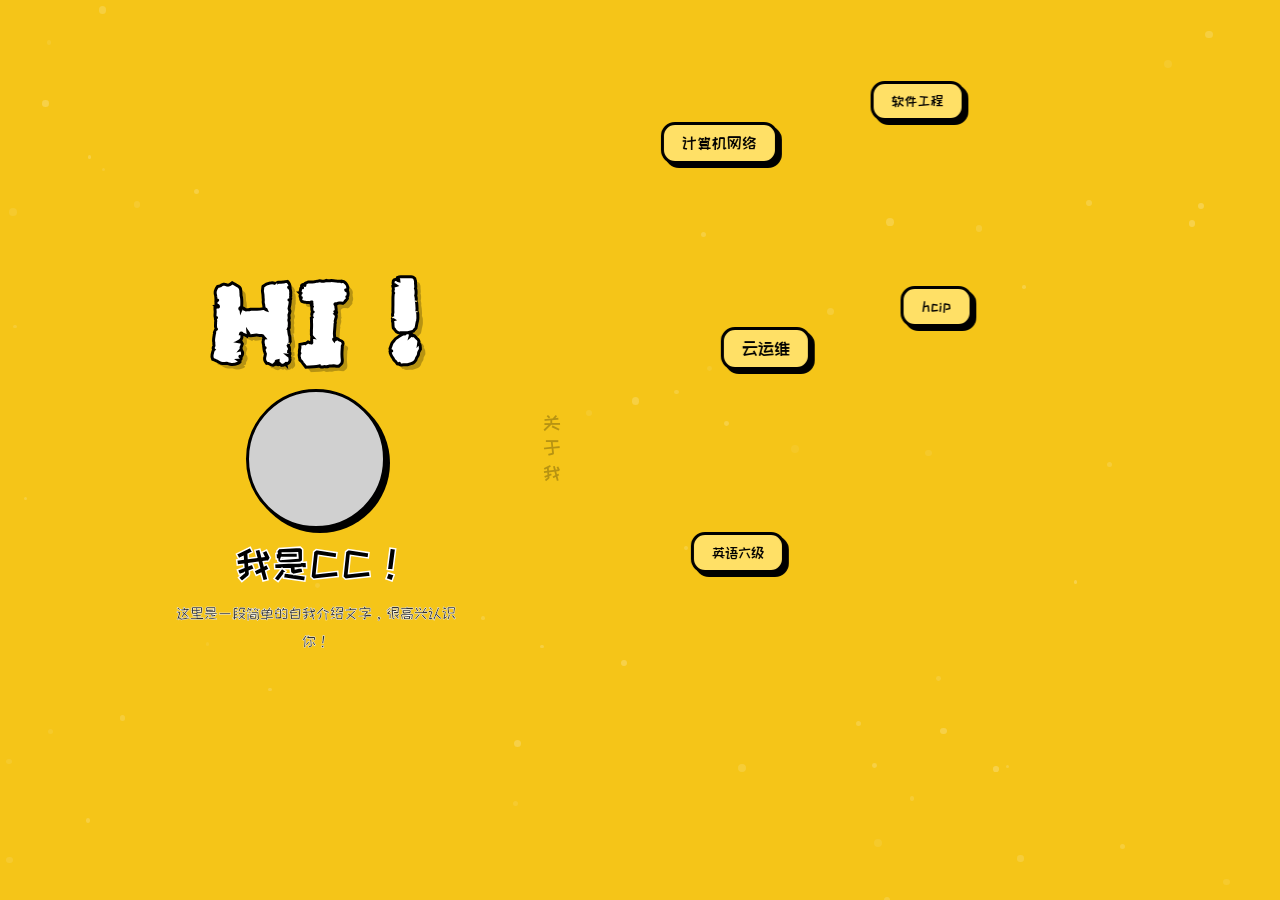
<file: aboutme.html>
<!DOCTYPE html>
<html lang="zh-CN">
<head>
    <meta charset="UTF-8">
    <meta name="viewport" content="width=device-width, initial-scale=1.0">
    <title>About Me</title>
    <link rel="preconnect" href="https://fonts.googleapis.com">
    <link rel="preconnect" href="https://fonts.gstatic.com" crossorigin>
    <link href="https://fonts.googleapis.com/css2?family=Darumadrop+One&family=ZCOOL+KuaiLe&display=swap" rel="stylesheet">
    <link rel="stylesheet" href="aboutme.css">
</head>
<body>
    <!-- 背景波点粒子容器 -->
    <div id="particles-container"></div>

    <!-- 鼠标星星掉落画布 -->
    <canvas id="star-canvas"></canvas>

    <!-- 页面入场动画容器 -->
    <div class="page-transition" id="pageTransition">

        <!-- 主内容区域 -->
        <div class="aboutme-page">

            <!-- 左侧 - 个人介绍区 -->
            <div class="aboutme-left">
                <h1 class="hi-title">HI !</h1>

                <!-- 圆形头像 -->
                <div class="avatar-frame">
                    <div class="avatar-circle"></div>
                </div>

                <h2 class="name-title">我是CC !</h2>

                <p class="intro-text">
                    这里是一段简单的自我介绍文字，很高兴认识你！
                </p>

                <!-- 竖排装饰文字 -->
                <div class="vertical-text">关于我</div>
            </div>

            <!-- 右侧 - 标签云 -->
            <div class="aboutme-right" id="tagsContainer">
                <!-- 标签由JS动态生成 -->
            </div>

        </div>
    </div>

    <script src="aboutme.js"></script>
</body>
</html>
</file>
<file: aboutme.css>
/* ==================== 基础重置和全局样式 ==================== */
* {
    margin: 0;
    padding: 0;
    box-sizing: border-box;
}

body {
    font-family: 'Darumadrop One', 'ZCOOL KuaiLe', cursive;
    background-color: #F5C518;
    min-height: 100vh;
    overflow: hidden;
    position: relative;
}

/* ==================== 背景波点粒子容器 ==================== */
#particles-container {
    position: fixed;
    top: 0;
    left: 0;
    width: 100%;
    height: 100%;
    pointer-events: none;
    z-index: 1;
}

.particle {
    position: absolute;
    background: rgba(255, 255, 255, 0.45);
    border-radius: 50%;
    pointer-events: none;
    animation: float-drift var(--drift-duration, 8s) ease-in-out infinite alternate;
    animation-delay: var(--drift-delay, 0s);
}

@keyframes float-drift {
    0%   { transform: translate(0, 0); }
    100% { transform: translate(var(--drift-x, 10px), var(--drift-y, -15px)); }
}

/* ==================== 鼠标星星画布 ==================== */
#star-canvas {
    position: fixed;
    top: 0;
    left: 0;
    width: 100%;
    height: 100%;
    pointer-events: none;
    z-index: 2;
}

/* ==================== 页面入场动画 ==================== */
.page-transition {
    width: 100%;
    height: 100vh;
    position: relative;
    z-index: 10;
    animation: slideIn 0.6s cubic-bezier(0.4, 0, 0.2, 1) forwards;
}

@keyframes slideIn {
    0%   { transform: translateX(100%); }
    100% { transform: translateX(0); }
}

/* ==================== 主内容区域 ==================== */
.aboutme-page {
    width: 100%;
    height: 100vh;
    display: flex;
    padding: 40px 50px;
    gap: 50px;
    position: relative;
}

/* ==================== 左侧 - 个人介绍区 ==================== */
.aboutme-left {
    flex: 1;
    max-width: 45%;
    display: flex;
    flex-direction: column;
    align-items: center;
    justify-content: center;
    gap: 16px;
    position: relative;
    z-index: 3;
}

/* HI ! 大标题 */
.hi-title {
    font-family: 'Darumadrop One', cursive;
    font-size: clamp(5rem, 10vw, 8rem);
    color: white;
    -webkit-text-stroke: 3px #000;
    text-shadow: 5px 5px 0 rgba(0, 0, 0, 0.25);
    letter-spacing: 4px;
    line-height: 1;
}

/* 圆形头像 */
.avatar-frame {
    position: relative;
}

.avatar-circle {
    width: 140px;
    height: 140px;
    background: #d0d0d0;
    border: 3px solid #000;
    border-radius: 50%;
    box-shadow: 4px 4px 0 #000;
}

/* 我是CC ! */
.name-title {
    font-family: 'ZCOOL KuaiLe', cursive;
    font-size: clamp(1.8rem, 3vw, 2.5rem);
    color: #000;
    -webkit-text-stroke: 1.5px #FFFFFF;
    letter-spacing: 2px;
}

/* 简介文字 */
.intro-text {
    font-family: 'ZCOOL KuaiLe', cursive;
    font-size: 0.95rem;
    color: #333;
    -webkit-text-stroke: 0.5px #FFFFFF;
    text-align: center;
    line-height: 1.8;
    max-width: 300px;
}

/* 竖排装饰文字 */
.vertical-text {
    position: absolute;
    right: 20px;
    top: 50%;
    transform: translateY(-50%);
    font-family: 'ZCOOL KuaiLe', cursive;
    font-size: 1.2rem;
    color: rgba(0, 0, 0, 0.25);
    writing-mode: vertical-rl;
    letter-spacing: 6px;
    pointer-events: none;
}

/* ==================== 右侧 - 标签云 ==================== */
.aboutme-right {
    flex: 1;
    max-width: 55%;
    position: relative;
    z-index: 3;
}

/* 标签样式 */
.tag-item {
    position: absolute;
    font-family: 'ZCOOL KuaiLe', cursive;
    background: #FFE066;
    border: 3px solid #000;
    border-radius: 14px;
    padding: 10px 18px;
    color: #000;
    cursor: pointer;
    box-shadow: 4px 4px 0 #000;
    white-space: nowrap;
    transition: box-shadow 0.2s ease;
    will-change: transform;
    user-select: none;
}

.tag-item:hover {
    box-shadow: 6px 6px 0 #000;
}

/* 标签点击消散动画 */
.tag-item.popping {
    animation: tagPop 0.45s cubic-bezier(0.4, 0, 0.6, 1) forwards;
    pointer-events: none;
}

@keyframes tagPop {
    0% {
        opacity: 1;
        transform: scale(1);
    }
    30% {
        opacity: 1;
        transform: scale(1.2);
    }
    100% {
        opacity: 0;
        transform: scale(0.1) rotate(30deg);
    }
}

/* ==================== 响应式适配 ==================== */
@media (max-width: 1024px) {
    .aboutme-page {
        padding: 30px 30px;
        gap: 30px;
    }

    .avatar-circle {
        width: 110px;
        height: 110px;
    }

    .vertical-text {
        right: 10px;
        font-size: 1rem;
    }
}

@media (max-width: 768px) {
    .aboutme-page {
        flex-direction: column;
        padding: 30px 20px;
        gap: 20px;
    }

    .aboutme-left {
        max-width: 100%;
        flex: none;
    }

    .aboutme-right {
        max-width: 100%;
        flex: auto;
    }

    .avatar-circle {
        width: 90px;
        height: 90px;
    }

    .vertical-text {
        right: 5px;
        font-size: 0.85rem;
    }
}
</file>
